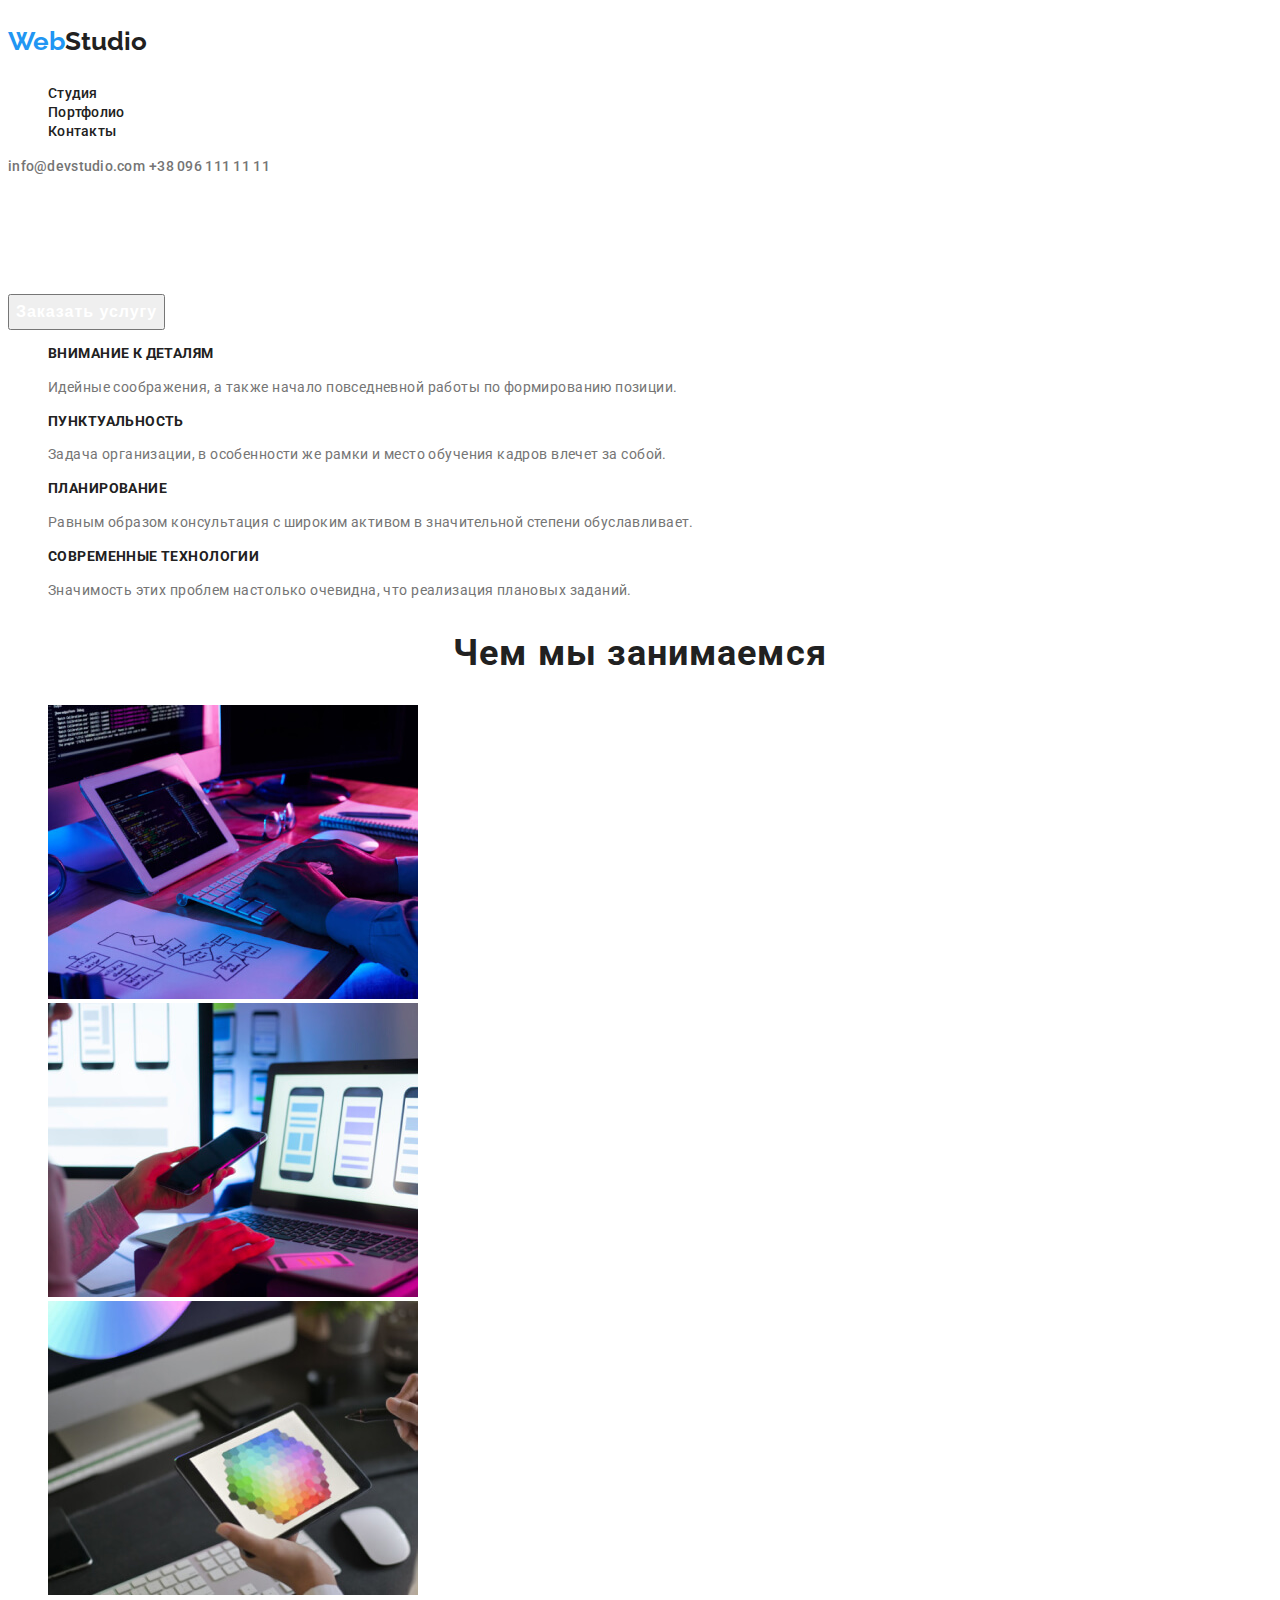
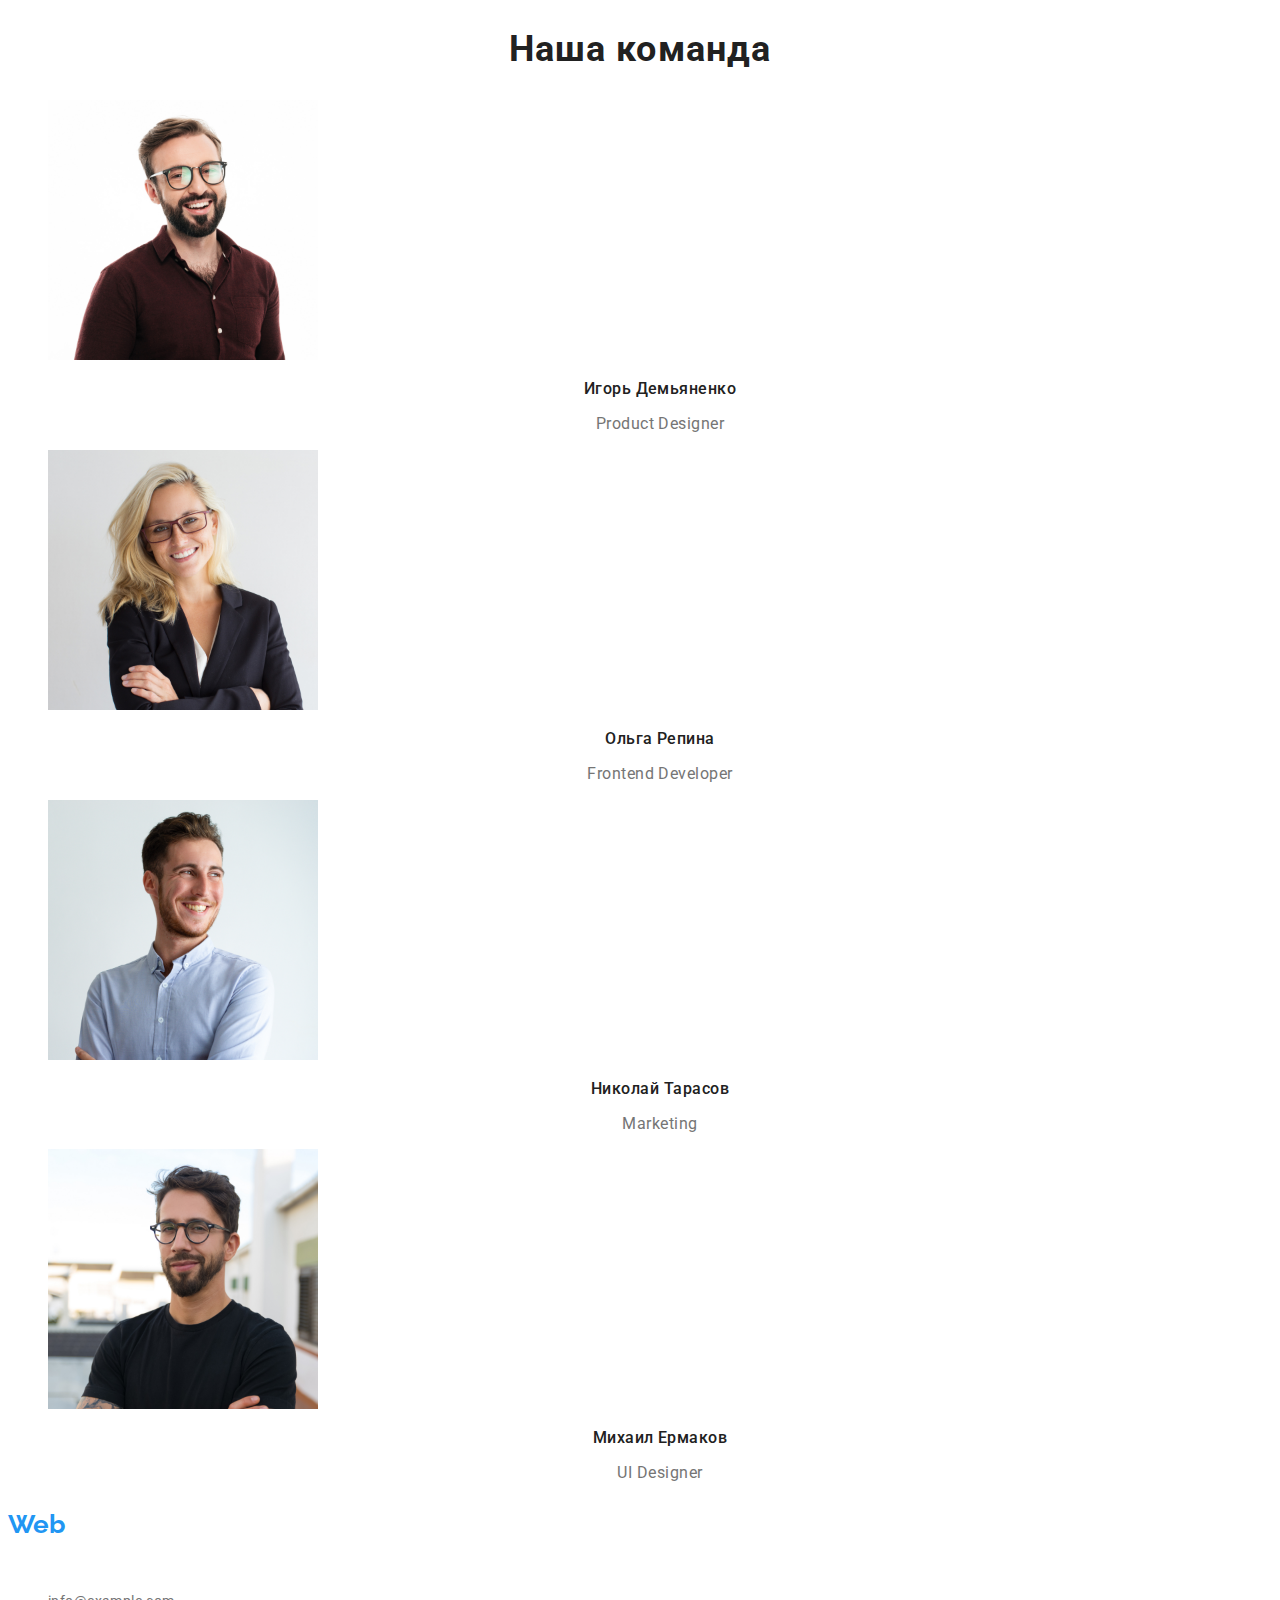
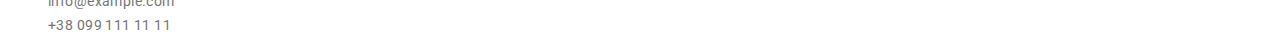
<file: index.html>
<!DOCTYPE html>
<html lang="ru">
<head>
    <meta charset="UTF-8">
    <meta http-equiv="X-UA-Compatible" content="IE=edge">
    <meta name="viewport" content="width=device-width, initial-scale=1.0">
    <title>studio</title>
    <link rel="preconnect" href="https://fonts.googleapis.com">
    <link rel="preconnect" href="https://fonts.gstatic.com" crossorigin>
    <link href="https://fonts.googleapis.com/css2?family=Raleway:wght@700&family=Roboto:wght@400;500;700;900&display=swap"
        rel="stylesheet">
        
    <link rel="stylesheet" href="css/styles.css">
</head>
<body>
    <header class="header">
        <p class="header-logo">
            Web<span class="header-logo-color">Studio</span>
        </p>
        <nav class="header-navigation">
            <ul class="header-list list">  
                <li class="header-item">
                    <a class="header-link link hover-focus" href="index.html">Студия</a>
                </li>
                    <li class="header-item">
                        <a class="header-link link hover-focus" href="portfolio.html">Портфолио</a>
                    </li>
                <li class="header-item">
                    <a class="header-link link hover-focus" href="">Контакты</a>
                </li>
            </ul>
        </nav>
        <div class="header-right">
            <a class="header-mail link hover-focus" href="mailto:info@devstudio.com">info@devstudio.com</a>
            <a class="header-tel link hover-focus" href="tel:+380961111111">+38 096 111 11 11</a>
         </div>
    </header>

    <main>
        <!--Hero-->
        <div>
            <section class="hero-section">
                <h1 class="hero-title fff">Эффективные решения для вашего бизнеса</h1>
                <button class="hero-button fff hover-focus" type="button">Заказать услугу</button> 
            </section>
        </div>
            <!--Company specialization section-->
        <section class="main-specialization-section">
            <h2 class="hidden-title">Особенности и преимущества перед конкурентами</h2>
            <ul class="main-list-section list">
                <li  class="main-item-section">
                    <h3 class="main-specialization-title">Внимание к деталям</h3> <p class="main-specialization-text">Идейные соображения, а также начало повседневной работы по формированию позиции.</p>
                </li>
                    <li class="main-item-section">
                        <h3 class="main-specialization-title">Пунктуальность</h3> <p class="main-specialization-text">Задача организации, в особенности же рамки и место обучения кадров влечет за собой.</p>
                    </li>
                <li class="main-item-section">
                    <h3 class="main-specialization-title">Планирование</h3> <p class="main-specialization-text">Равным образом консультация с широким активом в значительной степени обуславливает.</p>
                </li>
                    <li class="main-item-section">
                        <h3 class="main-specialization-title">Современные технологии</h3> <p class="main-specialization-text">Значимость этих проблем настолько очевидна, что реализация плановых заданий.</p>
                    </li>
            </ul>
        </section>
            <!--What we do section-->
        <section class="what-we-do-section">
            <h2 class="main-section-title">Чем мы занимаемся</h2>
            <ul class="what-we-do-section-list list">
                <li class="what-we-do-section-item">
                    <a class="what-we-do-link" href=""><img src="images/box-1.jpg" alt="Набирает код на ноутбуке" width="370" height="294"></a>
                </li>
                    <li class="what-we-do-section-item">
                        <a class="what-we-do-link link" href=""><img src="images/box-2.jpg" alt="Проверяет мобильное приложение" width="370" height="294"></a>
                    </li>
                <li class="what-we-do-section-item">
                    <a class="what-we-do-link link" href=""><img src="images/box-3.jpg" alt="Тестирует приложение в планшете" width="370" height="294"></a>
                </li>
            </ul>
        </section>
        <!--Team section-->
        <section class="section-team">
            <h2 class="main-section-title">Наша команда</h2>
            <ul class="section-team-list list">
                    <li>
                        <a href=""><img src="images/img.jpg" alt="Бородатый хипстер в очках" width="270"></a><h3 class="team-section-title">Игорь Демьяненко</h3><p class="team-section-text" lang="en">Product Designer</p>
                    </li>
                <li>
                    <a href=""><img src="images/img-1.jpg" alt="Блондинка в очках и пиджаке" width="270"></a><h3 class="team-section-title">Ольга Репина</h3><p class="team-section-text" lang="en">Frontend Developer</p>
                </li>
                    <li>
                        <a href=""><img src="images/img-2.jpg" alt="Улыбчивый хипстер" width="270"></a><h3 class="team-section-title">Николай Тарасов</h3><p class="team-section-text" lang="en">Marketing</p>
                    </li>
                <li>
                    <a href=""><img src="images/img-3.jpg" alt="Надменный хипстер с косой улыбкой" width="270"></a><h3 class="team-section-title">Михаил Ермаков</h3><p class="team-section-text" lang="en">UI Designer</p>
                </li>
            </ul>
        </section>
    </main>
        <!--Footer-->
    <footer class="footer-section">
        <p class="footer-logo">
            Web<span class="footer-logo-color">Studio</span>
        </p>
        <address class="adress-section">
        <ul class="footer-list list">
            <li class="footer-item"> 
                <a class="footer-link link fff hover-focus" href="https://goo.gl/maps/SGXsFM9JkJCVx5928" target="_blank" rel="noopener noreferrer">г. Киев, пр-т Леси Украинки, 26</a>
            </li>
                <li class="footer-item"> 
                    <a class="footer-link link hover-focus" href="mailto:info@example.com"> info@example.com </a>
                </li>
            <li class="footer-item"> 
                <a class="footer-link link hover-focus" href="tel:+380991111111"> +38 099 111 11 11 </a>
            </li>
        </ul>
        </address>
    </footer>
</body>
</html>
</file>
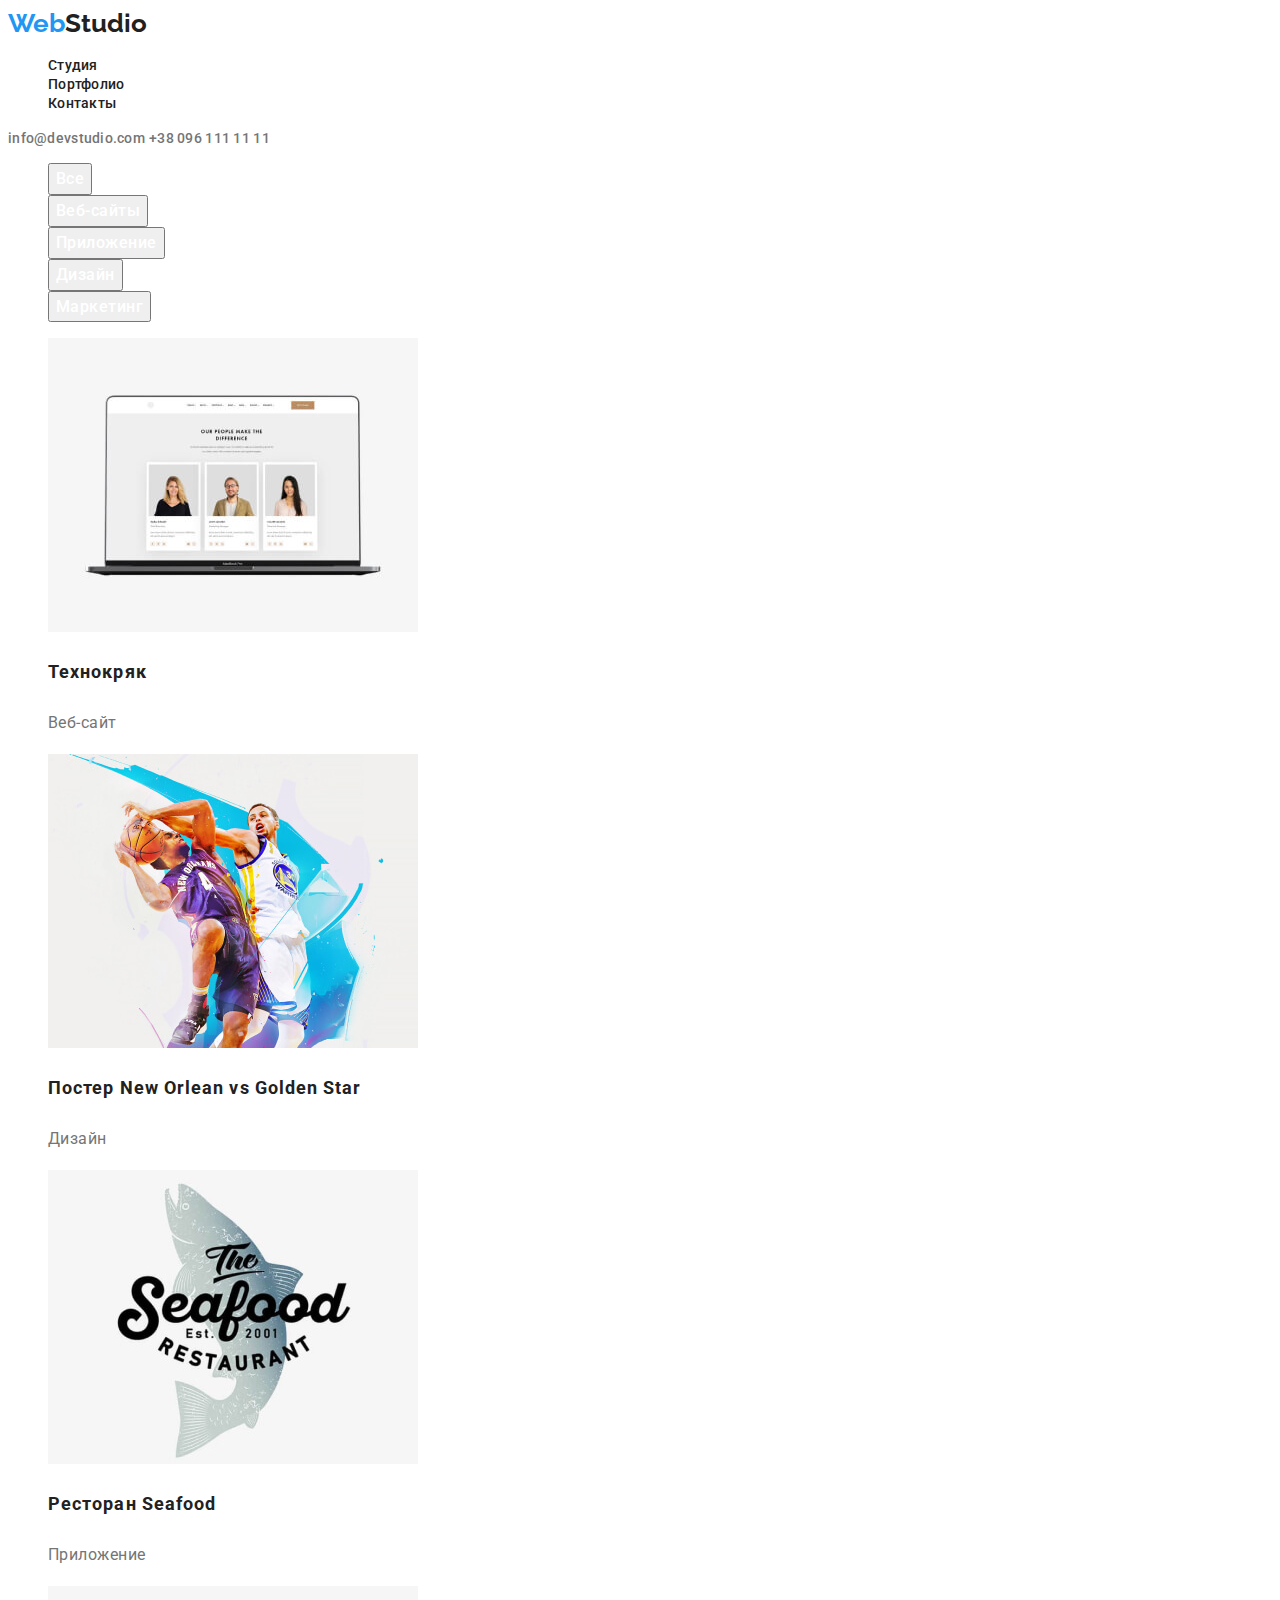
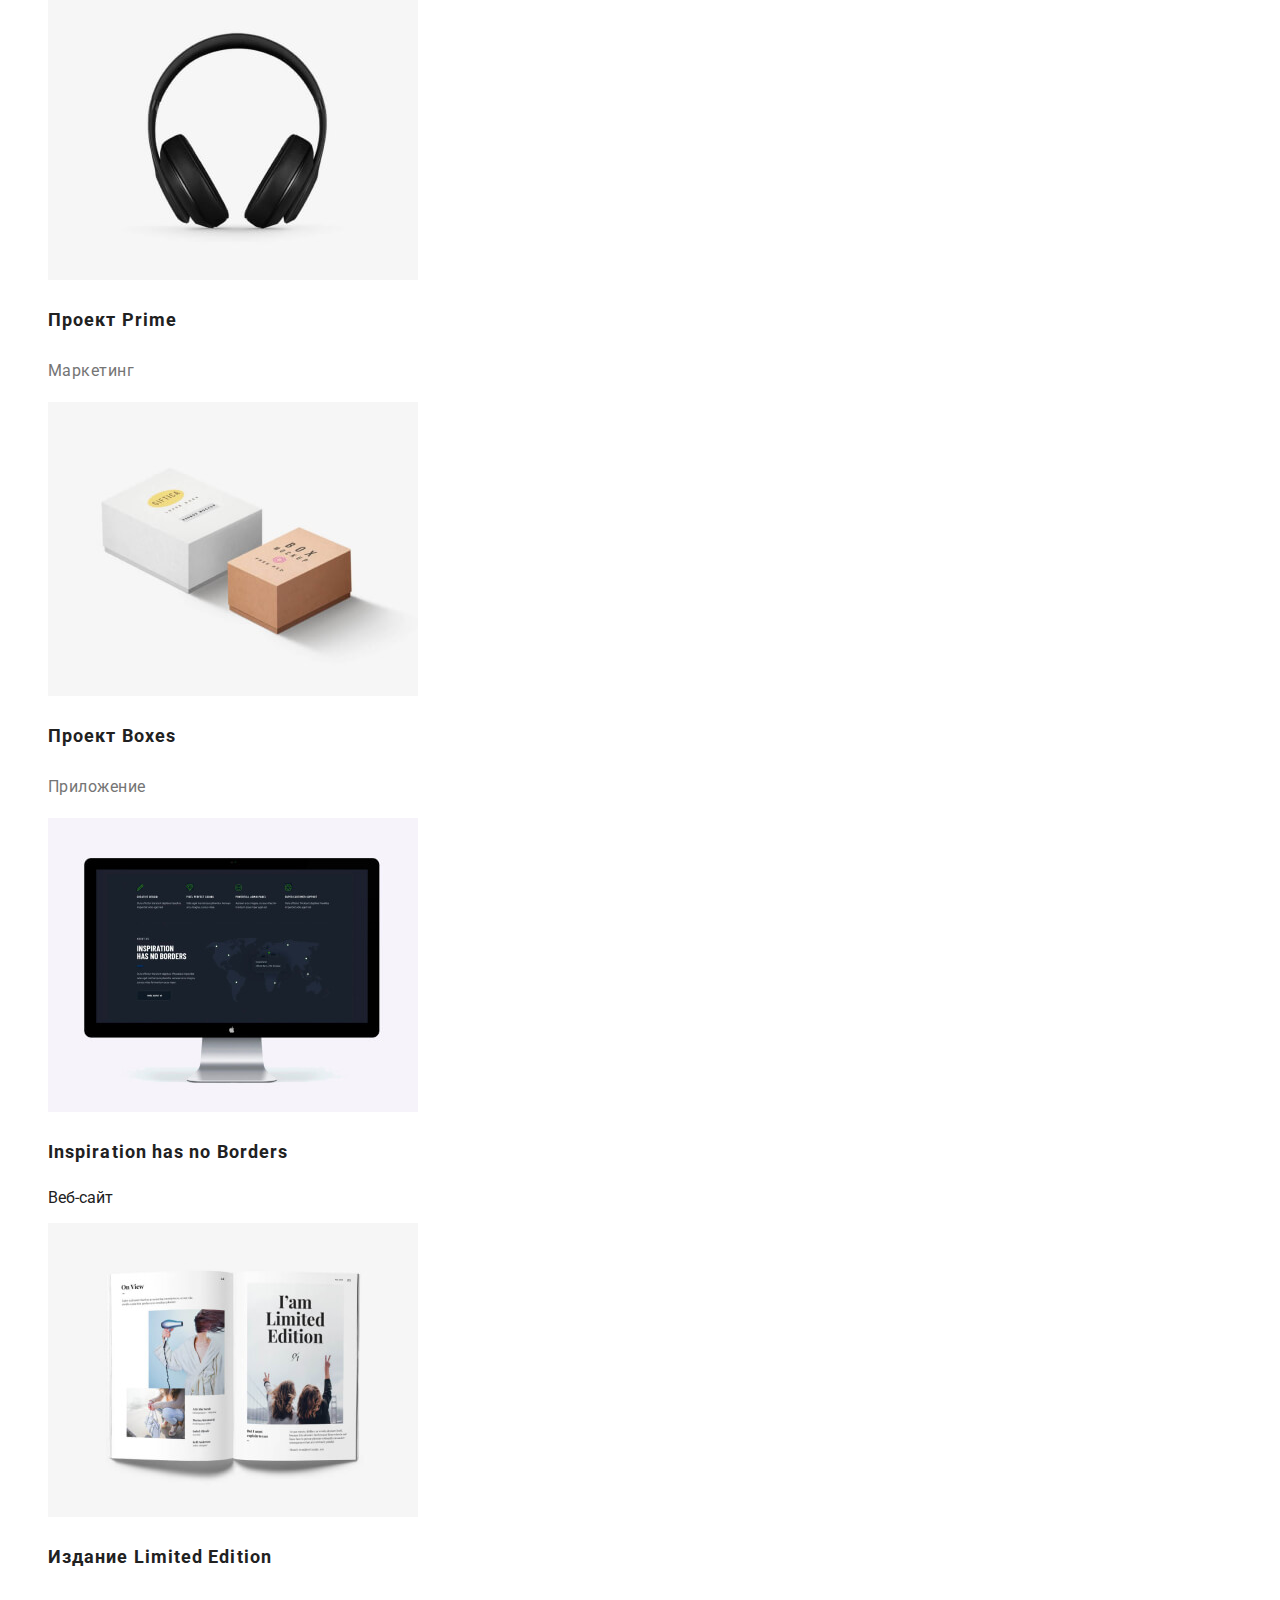
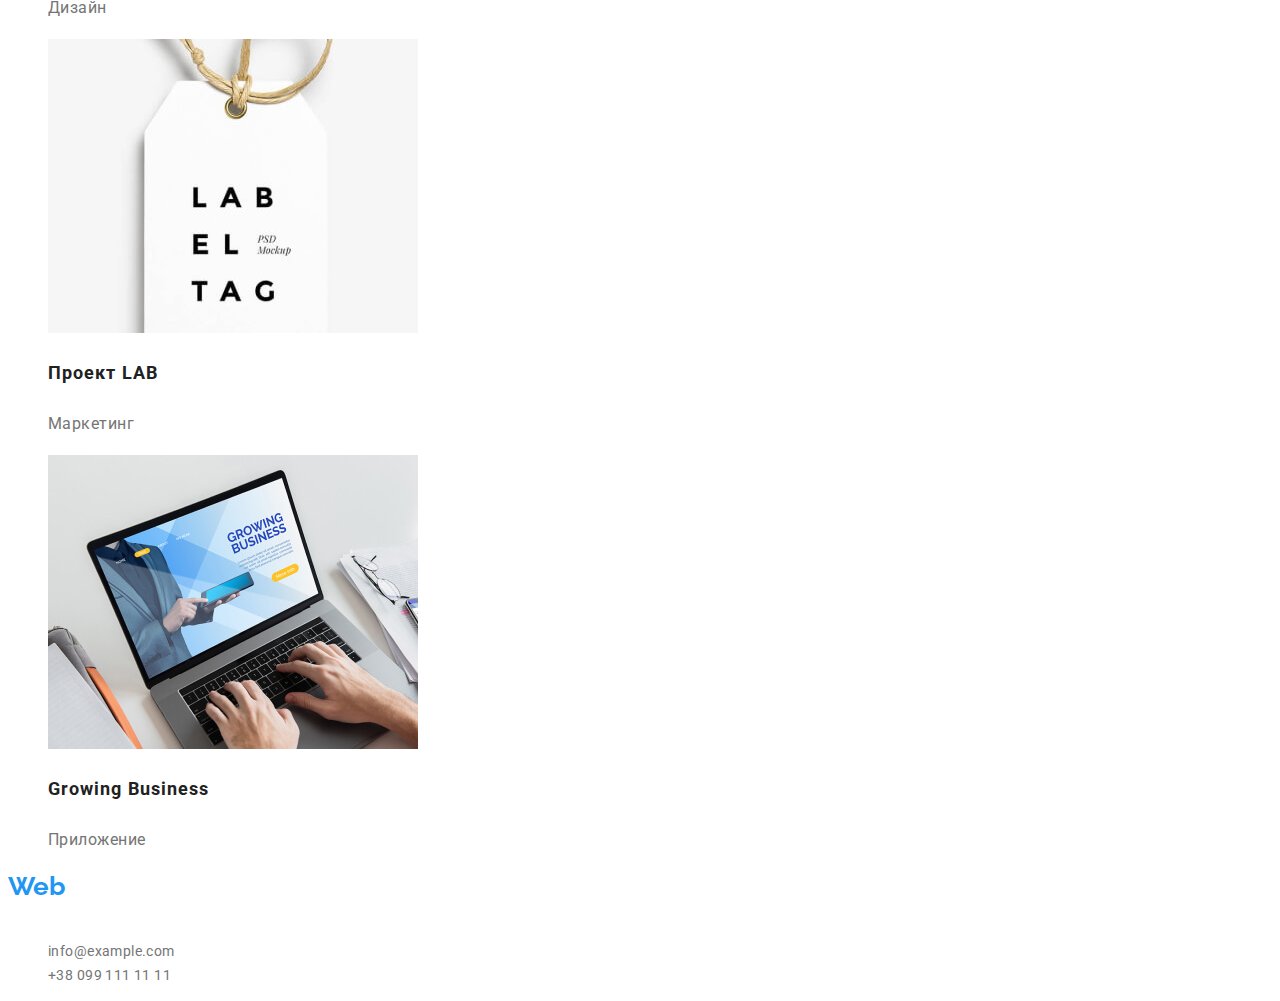
<file: portfolio.html>
<!DOCTYPE html>
<html lang="ru">

<head>
    <meta charset="UTF-8">
    <meta http-equiv="X-UA-Compatible" content="IE=edge">
    <meta name="viewport" content="width=device-width, initial-scale=1.0">
    <title>portfolio</title>
    <link rel="preconnect" href="https://fonts.googleapis.com">
    <link rel="preconnect" href="https://fonts.gstatic.com" crossorigin>
    <link href="https://fonts.googleapis.com/css2?family=Raleway:wght@700&family=Roboto:wght@400;500;700;900&display=swap"
        rel="stylesheet">

    <link rel="stylesheet" href="css/styles.css">
</head>
<body>
    <header class="header">
        <div class="header-logo">
            Web<span class="header-logo-color">Studio</span>
        </div>
        <nav class="header-navigation">
            <ul class="header-list list">
                <li class="header-item">
                    <a class="header-link link hover-focus" href="index.html">Студия</a>
                </li>
                <li class="header-item">
                    <a class="header-link link hover-focus" href="portfolio.html">Портфолио</a>
                </li>
                <li class="header-item">
                    <a class="header-link link hover-focus" href="">Контакты</a>
                </li>
            </ul>
        </nav>
        <div class="header-right">
            <a class="header-mail link hover-focus" href="mailto:info@devstudio.com">info@devstudio.com</a>
            <a class="header-tel link hover-focus" href="tel:+380961111111">+38 096 111 11 11</a>
        </div>
    </header>

    <main>
        <!--Menu section-->
        <section class="menu-section">
            <h2 class="hidden-title">Наше портфолио</h2>
            <ul class="menu-list list">
                <li>
                    <button class="btn hover-focus" type="button">Все</button>
                    </li>
                <li>
                    <button class="btn hover-focus" type="button">Веб-сайты</button>
                    </li>
                <li>
                    <button class="btn hover-focus" type="button">Приложение</button>
                    </li>
                <li>
                    <button class="btn hover-focus" type="button">Дизайн</button>
                    </li>
                <li>
                    <button class="btn hover-focus" type="button">Маркетинг</button>
                </li>
            </ul>
        </section>
        <!--Projects-->
        <section class="project-section">
    <h2 class="hidden-title">Наши проекты</h2>
                <ul class="project-section-list list">
                    <li class="project-section-item">
                        <a href=""><img src="images/port-1.jpg" alt="Открытый ноутбук с фотографиями" width="370"></a>
                        <h3 class="project-section-title">Технокряк</h3>
                        <p class="project-section-text">Веб-сайт</p>
                    </li>
                        <li class="project-section-item">
                            <a href=""><img src="images/port-2.jpg" alt="Постер с баскетболистами" width="370"></a>
                            <h3 class="project-section-title">Постер <span lang="en">New Orlean vs Golden Star</span></h3>
                            <p class="project-section-text">Дизайн</p>
                        </li>
                    <li class="project-section-item">
                        <a href=""><img src="images/port-3.jpg" alt="Логотип приложения ресторана Seafood оформленного под рыбу" width="370"></a>
                        <h3 class="project-section-title">Ресторан <span lang="en">Seafood</span></h3>
                        <p class="project-section-text">Приложение</p>
                    </li>
                        <li class="project-section-item">
                            <a href=""><img src="images/port-4.jpg" alt="Наушники без проводов " width="370"></a>
                            <h3 class="project-section-title">Проект <span lang="en">Prime</span></h3>
                            <p class="project-section-text">Маркетинг</p>
                        </li>
                    <li class="project-section-item">
                        <a href=""><img src="images/port-5.jpg" alt="Две коробки разного размера и цвета" width="370"></a>
                        <h3 class="project-section-title">Проект <span lang="en">Boxes</span></h3>
                        <p class="project-section-text">Приложение</p>
                    </li>
                        <li class="project-section-item">
                            <a href=""><img src="images/port-6.jpg" alt="Монитор Aple на котором изображена карта мира в темных тонах" width="370"></a>
                            <h3 class="project-section-title" lang="en">Inspiration has no Borders</h3>
                            <p>Веб-сайт</p>
                        </li>
                    <li class="project-section-item">
                        <a href=""><img src="images/port-7.jpg" alt="Открытый журнал на белом фоне" width="370"></a>
                        <h3 class="project-section-title">Издание <span lang="en">Limited Edition</span></h3>
                        <p class="project-section-text">Дизайн</p>
                    </li>
                        <li class="project-section-item">
                            <a href=""><img src="images/port-8.jpg" alt="Бирка с латинскими буквами на веревочке" width="370"></a>
                            <h3 class="project-section-title">Проект <span lang="en">LAB</span></h3>
                            <p class="project-section-text">Маркетинг</p>
                        </li>
                    <li class="project-section-item">
                        <a href=""><img src="images/port-9.jpg" alt="Открытый ноутбук за которым кто-то работает" width="370"></a>
                        <h3 class="project-section-title" lang="en">Growing Business</h3>
                        <p class="project-section-text">Приложение</p>
                    </li>
                </ul>
        </section>
    </main>
        <footer class="footer-section">
            <div class="footer-logo">
                Web<span class="footer-logo-color">Studio</span>
            </div>
            <address class="adress-section">
                <ul class="footer-list list">
                    <li class="footer-item">
                        <a class="footer-link link fff hover-focus" href="https://goo.gl/maps/SGXsFM9JkJCVx5928" target="_blank"
                            rel="noopener noreferrer">г. Киев, пр-т Леси Украинки, 26</a>
                    </li>
                    <li class="footer-item">
                        <a class="footer-link link hover-focus" href="mailto:info@example.com"> info@example.com </a>
                    </li>
                    <li class="footer-item">
                        <a class="footer-link link hover-focus" href="tel:+380991111111"> +38 099 111 11 11 </a>
                    </li>
                </ul>
            </address>
        </footer>
</body>
</file>
<file: css/styles.css>
:root {
  --main-title-color: #212121;
  --main-text-color: #757575;
  --acent-color: #2196f3;
}
body {
  font-family: 'Roboto', sans-serif;
  font-weight: normal;
  font-style: normal;
  color: #212121;
}
.header-logo {
  font-family: Raleway;
  font-weight: bold;
  font-size: 26px;
  line-height: 1.19;
  color: #2196f3;
}
.header-logo-color {
  color: #212121;
}
.footer-logo-color {
  color: #ffffff;
}
.header-link {
  font-weight: 500;
  font-size: 14px;
  line-height: 1.14;
  letter-spacing: 0.02em;
  color: #212121;
}
.header-mail {
  font-weight: 500;
  font-size: 14px;
  line-height: 1.14;
  letter-spacing: 0.02em;
  color: #757575;
}
.header-tel {
  font-weight: 500;
  font-size: 14px;
  line-height: 1.14;
  letter-spacing: 0.02em;
  color: #757575;
}
.hero-title {
  font-weight: 900;
  font-size: 44px;
  line-height: 1.36;
  text-align: center;
  letter-spacing: 0.06em;
  text-transform: uppercase;
}
.hero-button {
  font-weight: bold;
  font-size: 16px;
  line-height: 1.87;
  display: flex;
  align-items: center;
  text-align: center;
  letter-spacing: 0.06em;
}
.main-specialization-title {
  font-weight: bold;
  font-size: 14px;
  line-height: 1.14;
  letter-spacing: 0.03em;
  text-transform: uppercase;
}
.main-specialization-text {
  font-weight: normal;
  font-size: 14px;
  line-height: 1.71;
  letter-spacing: 0.03em;
  color: var(--main-text-color);
}
.main-section-title {
  font-weight: bold;
  font-size: 36px;
  line-height: 1.16;
  text-align: center;
  letter-spacing: 0.03em;
}
.team-section-title {
  font-weight: 500;
  font-size: 16px;
  line-height: 1.18;
  text-align: center;
  letter-spacing: 0.03em;
}
.team-section-text {
  font-size: 16px;
  line-height: 1.18;
  text-align: center;
  letter-spacing: 0.03em;
  color: #757575;
}
.footer-logo {
  font-family: Raleway;
  font-weight: bold;
  font-size: 26px;
  line-height: 1.19;
  color: var(--acent-color);
}
.adress-section {
  font-family: Roboto;
  font-style: normal;
  font-size: 14px;
  line-height: 1.71;
  letter-spacing: 0.03em;
  color: #757575;
}
.footer-link {
  color: #757575;
}
.btn {
  font-family: Roboto;
  font-style: normal;
  font-weight: 500;
  font-size: 16px;
  line-height: 1.62;
  text-align: center;
  letter-spacing: 0.03em;
  color: #ffffff;
}
.project-section-title {
  font-weight: bold;
  font-size: 18px;
  line-height: 2;
  letter-spacing: 0.06em;
}
.project-section-text {
  font-size: 16px;
  line-height: 1.87;
  letter-spacing: 0.03em;
  color: #757575;
}
.fff {
  color: #ffffff;
}
.hover-focus:focus,
.hover-focus:hover {
  color: var(--acent-color);
}
.list {
  list-style: none;
}
.link {
  text-decoration: none;
}
.hidden-title {
  position: absolute;
  width: 1px;
  height: 1px;
  margin: -1px;
  border: 0;
  padding: 0;
  white-space: nowrap;
  clip-path: inset(100%);
  clip: rect(0 0 0 0);
  overflow: hidden;
}
</file>
